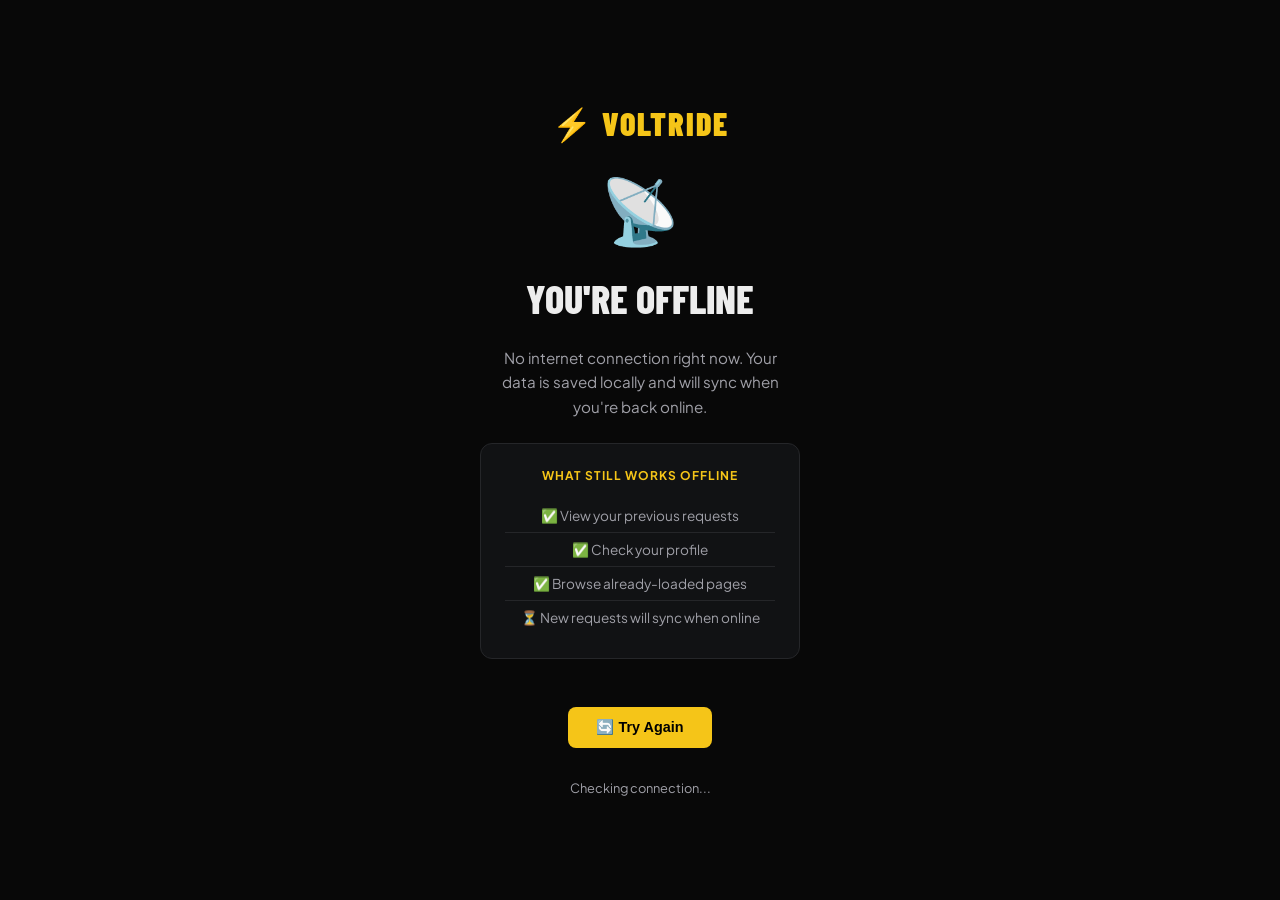
<file: offline.html>
<!DOCTYPE html>
<html lang="en">
<head>
<meta charset="UTF-8">
<meta name="viewport" content="width=device-width, initial-scale=1.0">
<title>Offline — VoltRide</title>
<link href="https://fonts.googleapis.com/css2?family=Barlow+Condensed:wght@800;900&family=Plus+Jakarta+Sans:wght@400;600&display=swap" rel="stylesheet">
<style>
  :root { --amber: #F5C518; --black: #080808; --surface: #111214; --text: #EDEDED; --text2: #A0A0A8; }
  * { margin:0; padding:0; box-sizing:border-box; }
  body {
    font-family: 'Plus Jakarta Sans', sans-serif;
    background: var(--black); color: var(--text);
    min-height: 100vh; display: flex; align-items: center; justify-content: center;
    flex-direction: column; gap: 1.5rem; padding: 2rem; text-align: center;
  }
  .logo {
    font-family: 'Barlow Condensed', sans-serif;
    font-size: 2rem; font-weight: 900; letter-spacing: 2px;
    color: var(--amber);
  }
  .bolt { font-size: 4rem; animation: pulse 2s infinite; }
  @keyframes pulse { 0%,100%{opacity:1;transform:scale(1)} 50%{opacity:0.6;transform:scale(0.95)} }
  h1 { font-family:'Barlow Condensed',sans-serif; font-size:2.5rem; font-weight:800; }
  p { color: var(--text2); font-size: 0.95rem; max-width: 300px; line-height: 1.6; }
  .card {
    background: var(--surface); border: 1px solid #252629;
    border-radius: 12px; padding: 1.5rem; max-width: 320px; width: 100%;
  }
  .card-title { font-size:0.75rem; font-weight:700; color:var(--amber); text-transform:uppercase; letter-spacing:1px; margin-bottom:1rem; }
  .tip { font-size:0.85rem; color:var(--text2); padding:8px 0; border-bottom:1px solid #252629; }
  .tip:last-child { border-bottom:none; }
  .btn {
    display: inline-block; margin-top: 1.5rem;
    background: var(--amber); color: #000; font-weight:700;
    padding: 12px 28px; border-radius: 8px; text-decoration:none;
    font-size: 0.9rem; border:none; cursor:pointer;
  }
  .status { font-size:0.8rem; color:var(--text2); margin-top:0.5rem; }
</style>
</head>
<body>
  <div class="logo">⚡ VOLTRIDE</div>
  <div class="bolt">📡</div>
  <h1>YOU'RE OFFLINE</h1>
  <p>No internet connection right now. Your data is saved locally and will sync when you're back online.</p>

  <div class="card">
    <div class="card-title">What still works offline</div>
    <div class="tip">✅ View your previous requests</div>
    <div class="tip">✅ Check your profile</div>
    <div class="tip">✅ Browse already-loaded pages</div>
    <div class="tip">⏳ New requests will sync when online</div>
  </div>

  <button class="btn" onclick="tryReload()">🔄 Try Again</button>
  <div class="status" id="status-msg">Checking connection...</div>

  <script>
    function tryReload() {
      document.getElementById('status-msg').textContent = 'Checking...';
      fetch('index.html').then(function() {
        window.location.href = 'index.html';
      }).catch(function() {
        document.getElementById('status-msg').textContent = 'Still offline. Please check your connection.';
      });
    }
    // Auto-check every 5 seconds
    setInterval(function() {
      if (navigator.onLine) {
        document.getElementById('status-msg').textContent = '✅ Back online! Redirecting...';
        setTimeout(function() { window.location.href = 'index.html'; }, 1000);
      }
    }, 5000);
    window.addEventListener('online', function() {
      document.getElementById('status-msg').textContent = '✅ Back online! Redirecting...';
      setTimeout(function() { window.location.href = 'index.html'; }, 800);
    });
  </script>
</body>
</html>
</file>
